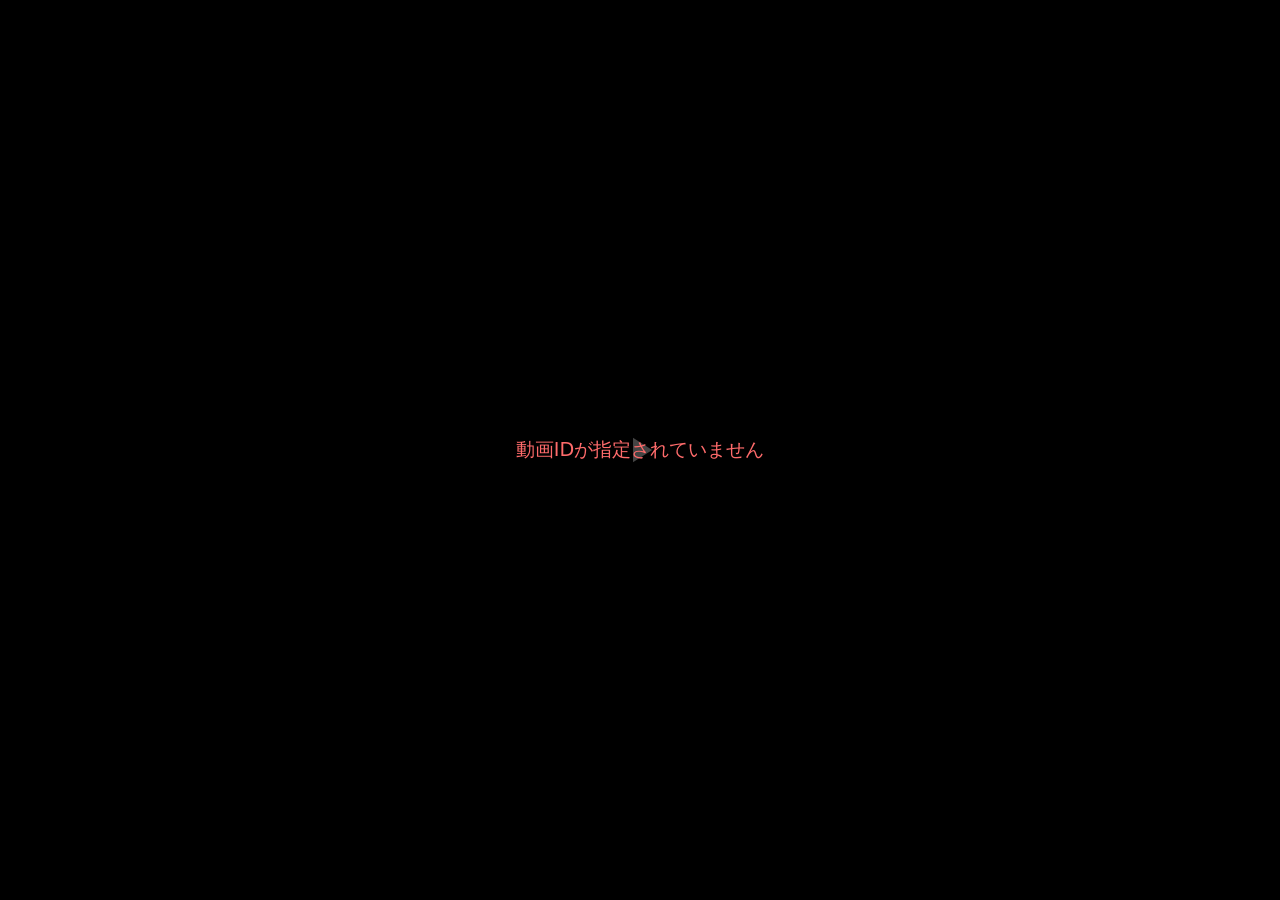
<file: watch.html>
<!doctype html>
<html lang="ja">
<head>
  <meta charset="utf-8">
  <meta name="viewport" content="width=device-width, initial-scale=1">
  <title>K-tube Player</title>
  <link rel="stylesheet" href="css/watch.css">
  <link href="https://fonts.googleapis.com/icon?family=Material+Icons" rel="stylesheet">
</head>
<body>

<div id="player-container">
  <video id="video" playsinline crossOrigin="anonymous">
    <!-- 字幕トラックは playwatch.js が動的に追加 -->
  </video>
  <audio id="audio" style="display:none"></audio>

  <!-- 読み込み中 -->
  <div id="loading" class="yt-loading">読み込み中...</div>
  <!-- バッファリングスピナー -->
  <div id="buffer-spinner" class="yt-spinner" style="display:none">
    <div class="spinner"></div>
  </div>
  <!-- エラー表示 -->
  <div id="error-message" class="yt-error" style="display:none"></div>

  <!-- 中央の大きな再生ボタン -->
  <button id="big-play-btn" class="yt-big-play">
    <span class="material-icons">play_arrow</span>
  </button>

  <!-- ダブルタップインジケーター（中央） -->
  <div id="double-tap-indicator" class="double-tap-indicator">
    <span class="material-icons">fast_forward</span>
    <span class="tap-text">10秒</span>
  </div>

  <!-- 2倍速インジケーター（上部） -->
  <div id="speed-indicator" class="speed-indicator">
    <span class="material-icons">double_arrow</span>
    <span class="speed-text">2倍速</span>
  </div>

  <!-- 字幕オーバーレイ（<track>非対応ブラウザ用フォールバック） -->
  <div id="subtitle-overlay" class="subtitle-overlay" style="display:none;"></div>

  <!-- 下部コントロールバー -->
  <div id="control-bar" class="yt-control-bar">
    <div class="yt-progress-container" id="progress-container">
      <div class="yt-progress-bg">
        <div class="yt-progress-loaded" id="loaded-bar"></div>
        <div class="yt-progress-played" id="played-bar"></div>
        <div class="yt-progress-thumb" id="thumb"></div>
      </div>
    </div>

    <div class="yt-controls-row">
      <div class="yt-left-controls">
        <button id="play-pause-btn" class="yt-ctrl-btn">
          <span class="material-icons">play_arrow</span>
        </button>
        <button id="volume-btn" class="yt-ctrl-btn">
          <span class="material-icons">volume_up</span>
        </button>
        <div class="yt-volume-slider-container">
          <input type="range" id="volume-slider" class="yt-volume-slider" min="0" max="1" step="0.01" value="1">
        </div>
        <span class="yt-time" id="time-display">0:00 / 0:00</span>
      </div>
      <div class="yt-right-controls">
        <!-- 字幕ボタン（新規追加） -->
        <button id="subtitle-btn" class="yt-ctrl-btn" title="字幕">
          <span class="material-icons">subtitles</span>
        </button>
        <button id="download-btn" class="yt-ctrl-btn" title="動画をダウンロード（新しいタブで開く）">
          <span class="material-icons">download</span>
        </button>
        <button id="pip-btn" class="yt-ctrl-btn" title="ピクチャ・イン・ピクチャ">
          <span class="material-icons">picture_in_picture_alt</span>
        </button>
        <button id="settings-btn" class="yt-ctrl-btn" title="設定">
          <span class="material-icons">settings</span>
        </button>
        <button id="fullscreen-btn" class="yt-ctrl-btn" title="フルスクリーン">
          <span class="material-icons">fullscreen</span>
        </button>
      </div>
    </div>

    <!-- 設定メニュー -->
    <div id="settings-menu" class="settings-menu" style="display:none">
      <div class="settings-item" data-action="speed">再生速度</div>
      <div class="settings-item" data-action="subtitles">字幕</div>
    </div>

    <!-- 再生速度サブメニュー -->
    <div id="speed-menu" class="settings-menu submenu" style="display:none">
      <div class="settings-back" data-back="main">
        <span class="material-icons">arrow_back</span> 再生速度
      </div>
      <div class="settings-item" data-speed="0.25">0.25x</div>
      <div class="settings-item" data-speed="0.5">0.5x</div>
      <div class="settings-item" data-speed="0.75">0.75x</div>
      <div class="settings-item selected" data-speed="1">標準</div>
      <div class="settings-item" data-speed="1.25">1.25x</div>
      <div class="settings-item" data-speed="1.5">1.5x</div>
      <div class="settings-item" data-speed="2">2x</div>
    </div>

    <!-- 字幕サブメニュー -->
    <div id="subtitle-menu" class="settings-menu submenu" style="display:none">
      <div class="settings-back" data-back="main">
        <span class="material-icons">arrow_back</span> 字幕
      </div>
      <div class="settings-item" data-sub="off">オフ</div>
      <div id="subtitle-list" class="subtitle-list"></div>
      <!-- 自動翻訳 -->
      <div class="settings-item" data-sub="translate">自動翻訳...</div>
      <div id="translate-list" class="subtitle-list" style="display:none"></div>
    </div>
  </div>
</div>

<script src="js/playwatch.js"></script>
</body>
</html>
</file>
<file: css/watch.css>
* { margin:0; padding:0; box-sizing:border-box; }

body {
  margin: 0;
  background: #000;
  color: #fff;
  font-family: system-ui, -apple-system, sans-serif;
  overflow: hidden;
  width: 100vw;
  height: 100vh;
  display: block;
}

#player-container {
  position: relative;
  width: 100%;
  height: 100%;
  background: black;
  border-radius: 12px;
  overflow: hidden;
}

#video {
  width: 100%;
  height: 100%;
  object-fit: contain;
  display: block;
}

/* 読み込み/エラー表示 */
.yt-loading, .yt-error {
  position: absolute;
  top: 50%; left: 50%;
  transform: translate(-50%, -50%);
  background: rgba(0,0,0,0.7);
  padding: 12px 24px;
  border-radius: 8px;
  color: #aaa;
  font-size: 1.2rem;
  z-index: 30;
}
.yt-error { color: #ff6b6b; }

/* バッファリングスピナー */
.yt-spinner {
  position: absolute;
  top: 50%; left: 50%;
  transform: translate(-50%, -50%);
  z-index: 20;
}
.spinner {
  width: 56px;
  height: 56px;
  border: 5px solid rgba(255,255,255,0.3);
  border-top-color: #fff;
  border-radius: 50%;
  animation: spin 1s linear infinite;
}
@keyframes spin { to { transform: rotate(360deg); } }

/* 大きな再生ボタン */
.yt-big-play {
  position: absolute;
  top: 50%; left: 50%;
  transform: translate(-50%, -50%);
  background: rgba(0,0,0,0.6);
  border: none;
  width: 72px; height: 72px;
  border-radius: 50%;
  display: flex;
  align-items: center;
  justify-content: center;
  cursor: pointer;
  opacity: 0.9;
  transition: opacity 0.2s;
  z-index: 10;
}
.yt-big-play .material-icons { color: white; font-size: 42px; }

/* クリーンモード */
.clean-mode .yt-control-bar,
.clean-mode .yt-big-play,
.clean-mode .double-tap-indicator,
.clean-mode .speed-indicator,
.clean-mode .yt-spinner,
.clean-mode .yt-loading,
.clean-mode .yt-error {
  display: none !important;
}

/* ダブルタップインジケーター */
.double-tap-indicator {
  position: absolute;
  top: 50%; left: 50%;
  transform: translate(-50%, -50%);
  background: rgba(0,0,0,0.75);
  border-radius: 50%;
  width: 100px; height: 100px;
  display: flex;
  flex-direction: column;
  align-items: center;
  justify-content: center;
  color: white;
  opacity: 0;
  pointer-events: none;
  transition: opacity 0.2s;
  z-index: 25;
}
.double-tap-indicator.show { opacity: 1; }
.double-tap-indicator .material-icons { font-size: 40px; margin-bottom: 2px; }
.double-tap-indicator .tap-text { font-size: 1.2rem; font-weight: bold; line-height: 1.2; }

/* 2倍速インジケーター（上部中央） */
.speed-indicator {
  position: absolute;
  top: 16px;
  left: 50%;
  transform: translateX(-50%);
  background: rgba(0,0,0,0.8);
  border-radius: 20px;
  padding: 6px 16px;
  display: flex;
  align-items: center;
  gap: 6px;
  color: white;
  z-index: 35;
  opacity: 0;
  transition: opacity 0.2s;
  pointer-events: none;
}
.speed-indicator.show { opacity: 1; }
.speed-indicator .material-icons { font-size: 20px; }
.speed-text { font-weight: bold; font-size: 0.9rem; }

/* コントロールバー */
.yt-control-bar {
  position: absolute;
  bottom: 0; left: 0; right: 0;
  background: linear-gradient(transparent, rgba(0,0,0,0.8) 20%);
  padding: 24px 16px 12px;
  opacity: 0;
  transition: opacity 0.3s;
  z-index: 15;
}
#player-container.show-controls .yt-control-bar { opacity: 1; }

/* シークバー */
.yt-progress-container {
  width: 100%;
  height: 20px;
  cursor: pointer;
  margin-bottom: 6px;
}
.yt-progress-bg {
  position: relative;
  width: 100%;
  height: 6px;
  background: rgba(255,255,255,0.2);
  border-radius: 3px;
  top: 7px;
}
.yt-progress-loaded {
  position: absolute;
  left:0; top:0;
  height: 100%;
  background: rgba(255,255,255,0.3);
  width: 0%;
  border-radius: 3px;
}
.yt-progress-played {
  position: absolute;
  left:0; top:0;
  height: 100%;
  background: #f00;
  width: 0%;
  border-radius: 3px;
  z-index: 2;
}
.yt-progress-thumb {
  position: absolute;
  left: 0; top: -8px;
  width: 18px; height: 18px;
  background: #f00;
  border-radius: 50%;
  transform: translate(-50%, 0);
  z-index: 3;
  opacity: 0;
  transition: opacity 0.1s;
}
.yt-progress-container:hover .yt-progress-thumb { opacity: 1; }

/* 操作ボタン行 */
.yt-controls-row {
  display: flex;
  justify-content: space-between;
  align-items: center;
}
.yt-left-controls, .yt-right-controls {
  display: flex;
  align-items: center;
  gap: 10px;
}
.yt-ctrl-btn {
  background: none;
  border: none;
  color: white;
  cursor: pointer;
  display: flex;
  align-items: center;
  justify-content: center;
  width: 40px;
  height: 40px;
  border-radius: 50%;
  transition: background 0.2s;
}
.yt-ctrl-btn:hover { background: rgba(255,255,255,0.1); }
.yt-ctrl-btn .material-icons { font-size: 28px; }

/* 時間表示 */
.yt-time {
  color: #ddd;
  font-size: 0.9rem;
  margin-left: 6px;
  white-space: nowrap;
}

/* ボリュームスライダー */
.yt-volume-slider-container {
  width: 0;
  overflow: hidden;
  transition: width 0.2s;
}
#player-container:hover .yt-volume-slider-container,
#volume-btn:hover + .yt-volume-slider-container { width: 70px; }
.yt-volume-slider {
  width: 70px;
  height: 5px;
  -webkit-appearance: none;
  background: rgba(255,255,255,0.3);
  border-radius: 3px;
  outline: none;
  cursor: pointer;
}
.yt-volume-slider::-webkit-slider-thumb {
  -webkit-appearance: none;
  width: 16px; height: 16px;
  background: #fff;
  border-radius: 50%;
}

/* 設定メニュー */
.settings-menu {
  position: absolute;
  right: 16px;
  bottom: 60px;
  background: rgba(28,28,28,0.95);
  border-radius: 8px;
  padding: 8px 0;
  min-width: 180px;
  max-height: 60vh;
  overflow-y: auto;
  z-index: 30;
  font-size: 0.9rem;
  color: #fff;
}
.settings-item {
  padding: 10px 20px;
  cursor: pointer;
  white-space: nowrap;
}
.settings-item:hover { background: rgba(255,255,255,0.15); }
.settings-item.selected { font-weight: bold; }
.settings-item.selected::before { content: "✓ "; font-weight: bold; }

/* サブメニュー */
.settings-back {
  display: flex;
  align-items: center;
  gap: 4px;
  padding: 10px 12px;
  cursor: pointer;
  font-weight: bold;
  border-bottom: 1px solid rgba(255,255,255,0.1);
  margin-bottom: 4px;
}
.settings-back:hover { background: rgba(255,255,255,0.15); }
.settings-back .material-icons { font-size: 18px; }

/* 字幕リスト（言語一覧） */
.subtitle-list {
  border-top: 1px solid rgba(255,255,255,0.1);
  margin-top: 4px;
}
.subtitle-list .settings-item {
  padding-left: 32px;
  font-size: 0.85rem;
}

/* =============================================
   字幕オーバーレイ（<track>非対応時のフォールバック）
   ============================================= */
.subtitle-overlay {
  position: absolute;
  bottom: 80px;
  left: 50%;
  transform: translateX(-50%);
  background: rgba(0,0,0,0.75);
  color: #fff;
  padding: 6px 16px;
  border-radius: 6px;
  font-size: 1.1rem;
  font-weight: 500;
  line-height: 1.5;
  text-align: center;
  max-width: 80%;
  z-index: 12;
  pointer-events: none;
  text-shadow: 0 1px 2px rgba(0,0,0,0.8);
}

/* 字幕ON時のアイコン色 */
#subtitle-btn.active .material-icons { color: #f00; }

/* 読み込み中は大きな再生ボタンとコントロールバーを隠す */
.yt-loading:not([style*="display: none"]) ~ .yt-big-play,
.yt-loading:not([style*="display: none"]) ~ .yt-control-bar { display: none; }

/* =============================================
   モード切り替えトースト
   ============================================= */
.mode-toast {
  position: fixed;
  top: 0;
  left: 50%;
  transform: translateX(-50%) translateY(-120%);
  z-index: 99999;
  display: flex;
  align-items: center;
  gap: 10px;
  padding: 14px 24px;
  background: linear-gradient(135deg, #065fd4, #0b4fa3);
  color: #fff;
  font-size: 14px;
  font-weight: 600;
  border-radius: 0 0 12px 12px;
  box-shadow: 0 6px 24px rgba(0,0,0,0.25);
  opacity: 0;
  pointer-events: none;
  transition: transform 0.4s cubic-bezier(0.22, 1, 0.36, 1), opacity 0.3s ease;
  max-width: 90vw;
  box-sizing: border-box;
}
.mode-toast.show {
  transform: translateX(-50%) translateY(0);
  opacity: 1;
}
.mode-toast-icon { font-size: 18px; line-height: 1; }
.mode-toast-text {
  white-space: nowrap;
  overflow: hidden;
  text-overflow: ellipsis;
}
body.dark-mode .mode-toast {
  background: linear-gradient(135deg, #1a73e8, #0b4fa3);
}
@media (max-width: 600px) {
  .mode-toast {
    font-size: 13px;
    padding: 12px 18px;
    border-radius: 0 0 10px 10px;
  }
  .mode-toast-text { white-space: normal; }
}
</file>
